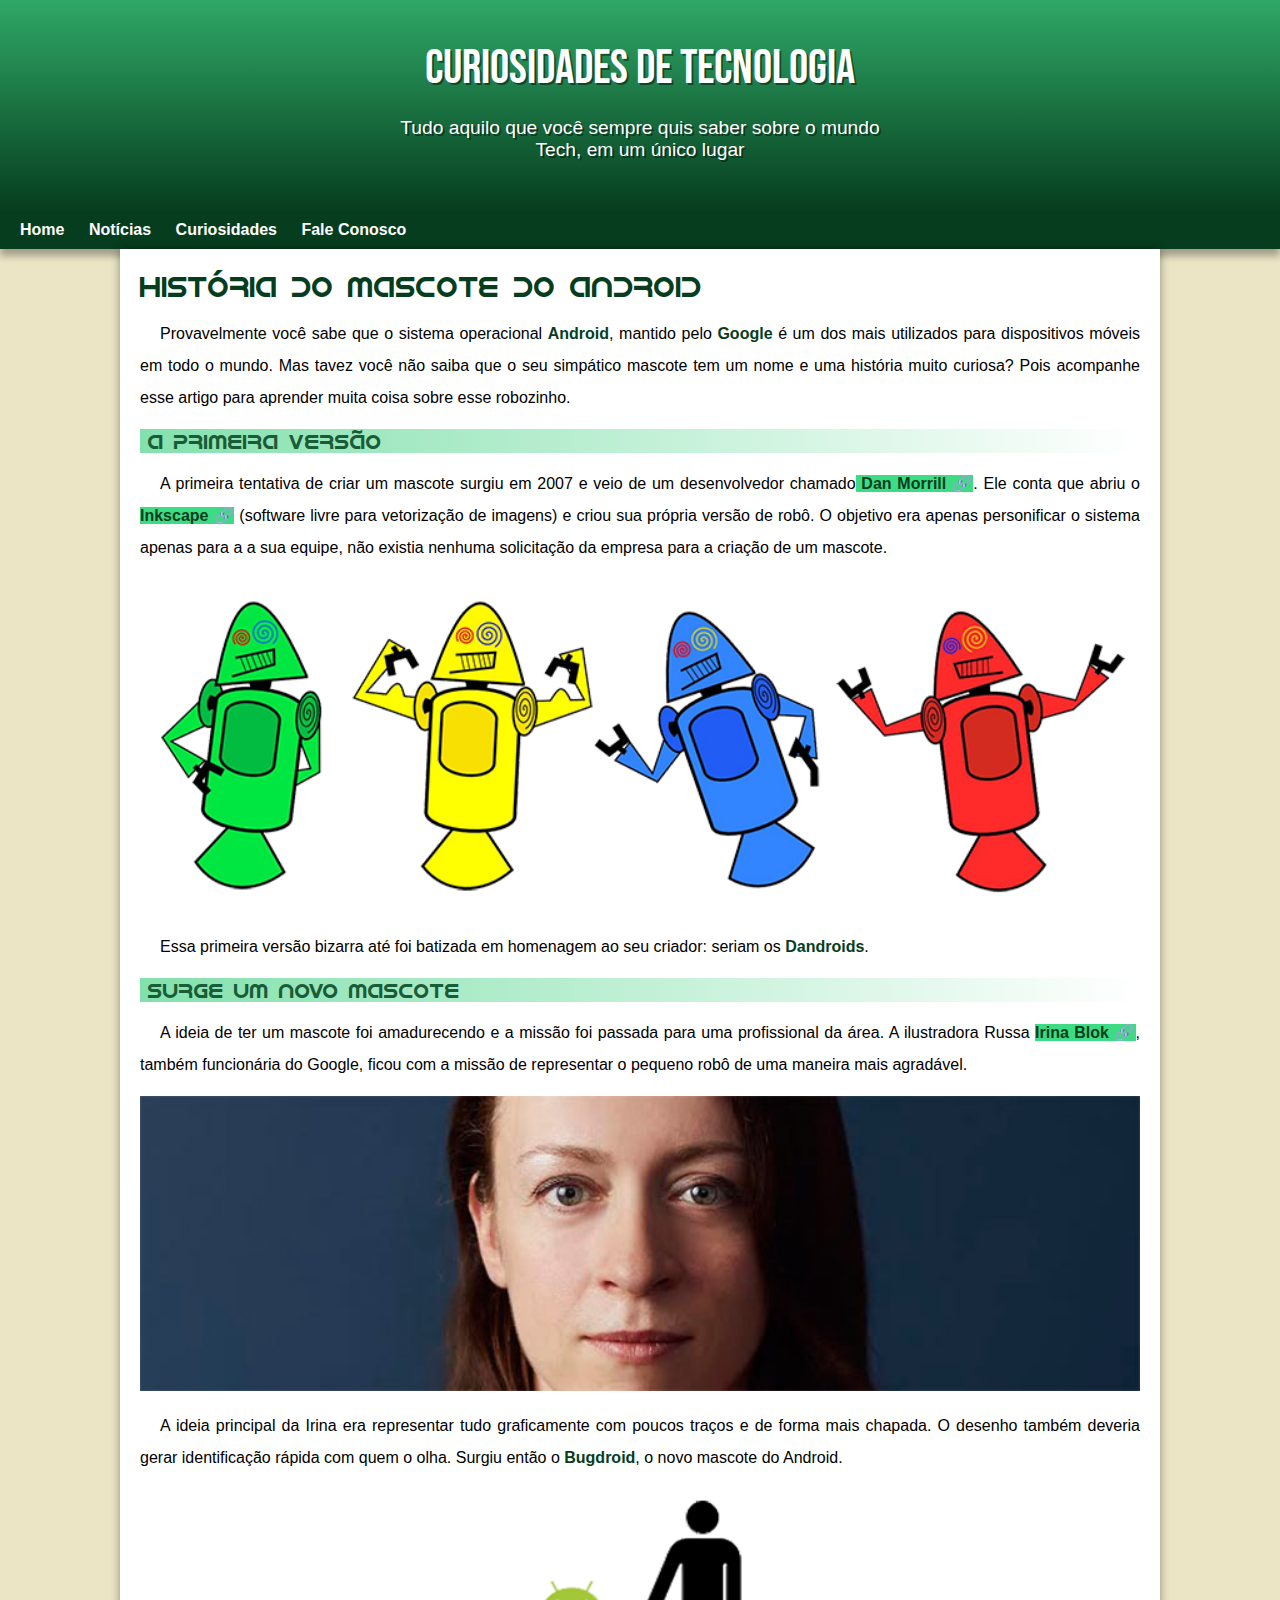
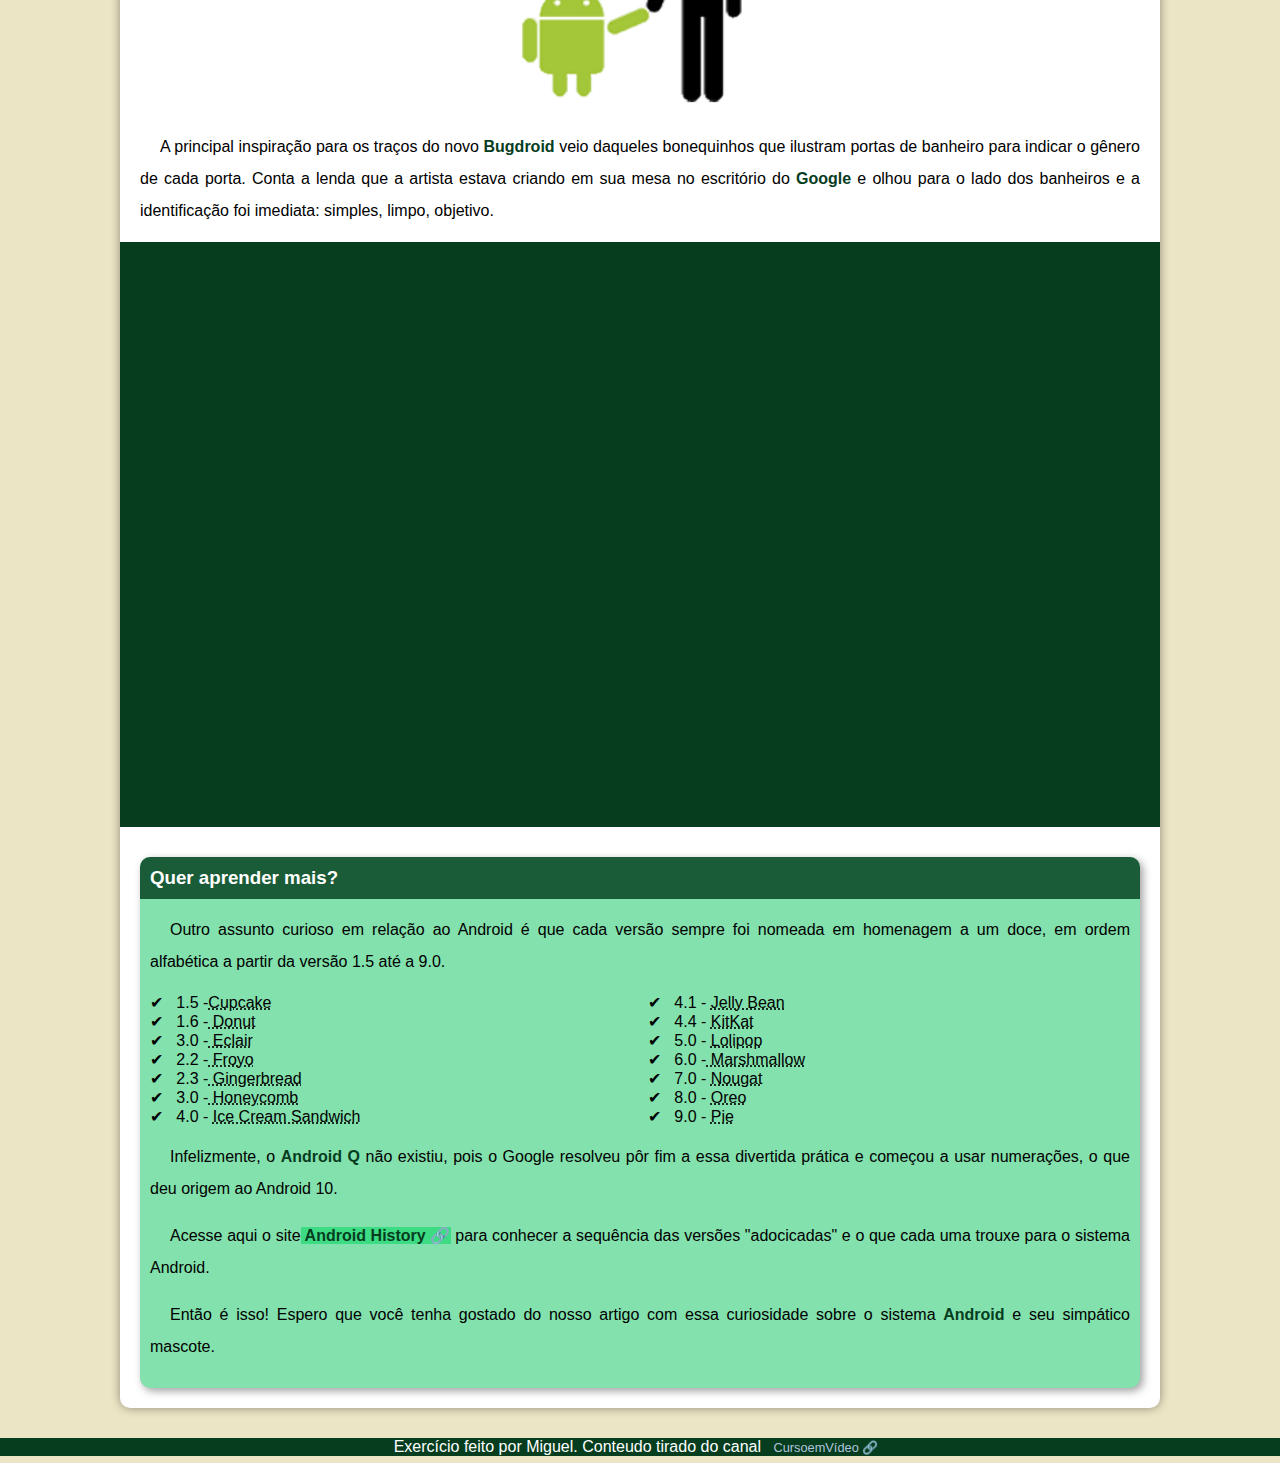
<file: index.html>
<!DOCTYPE html>
<html lang="pt-br">
<head>
    <meta charset="UTF-8">
    <meta name="viewport" content="width=device-width, initial-scale=1.0">
    <link rel="shortcut icon" href="/imagens/favicon.ico" type="image/x-icon">
    <link rel="stylesheet" href="estilos/style.css">
    <title>Como surgiu o mascote da Android</title>
</head>
<body>
    <header>
        <h1>Curiosidades de Tecnologia</h1>
        <p>Tudo aquilo que você sempre quis saber sobre o mundo Tech, em um único lugar</p>
    </header>
    <nav>
        <a href="#">Home</a>
        <a href="#">Notícias</a>
        <a href="#">Curiosidades</a>
        <a href="#">Fale Conosco</a>
    </nav>
    <main>
        <article>
            <h1>História do Mascote do Android</h1>

            <p>Provavelmente você sabe que o sistema operacional <strong>Android</strong>, mantido pelo <strong>Google </strong>é um dos mais utilizados para dispositivos móveis em todo o mundo. Mas tavez você não saiba que o seu simpático mascote tem um nome e uma história muito curiosa? Pois acompanhe esse artigo para aprender muita coisa sobre esse robozinho.</p>

            <h2>A primeira versão</h2>

            <p>A primeira tentativa de criar um mascote surgiu em 2007 e veio de um desenvolvedor chamado<a href="https://www.google.com/url?sa=t&rct=j&q=&esrc=s&source=web&cd=&ved=2ahUKEwis2_KDy_2GAxUWjJUCHRxMBjYQFnoECAcQAQ&url=https%3A%2F%2Fandroidcommunity.com%2Fdan-morrill-shows-us-the-android-mascot-that-almost-was-20130103%2F&usg=AOvVaw3LPnJQXh-ruXrxLGu-knE3&opi=89978449" target="_blank" class="ext"> Dan Morrill</a>. Ele conta que abriu o <a href="https://inkscape.org/pt-br/" target="_blank" class="ext">Inkscape</a> (software livre para vetorização de imagens) e criou sua própria versão de robô. O objetivo era apenas personificar o sistema apenas para a a sua equipe, não existia nenhuma solicitação da empresa para a criação de um mascote.</p>

            <picture>
                <source media="(max-width: 670px)" srcset="imagens/dan-droids-pq.png">
                <img src="imagens/dan-droids.png" alt="Primeiros Mascotes">
            </picture>

            <p>Essa primeira versão bizarra até foi batizada em homenagem ao seu criador: seriam os <strong>Dandroids</strong>.</p>

            <h2>Surge um novo mascote</h2>

            <p>A ideia de ter um mascote foi amadurecendo e a missão foi passada para uma profissional da área. A ilustradora Russa <a href="https://www.irinablok.com" class="ext">Irina Blok</a>, também funcionária do Google, ficou com a missão de representar o pequeno robô de uma maneira mais agradável.</p>

            <picture>
                <source media="(max-width: 670px)" srcset="imagens/irina-blok-pq.jpg">
                <img src="imagens/irina-blok.jpg" alt="irina-blok , criadora do Bugdroid">
            </picture>

            <p>A ideia principal da Irina era representar tudo graficamente com poucos traços e de forma mais chapada. O desenho também deveria gerar identificação rápida com quem o olha. Surgiu então o <strong>Bugdroid</strong>, o novo mascote do Android.</p>

            <img class="pq" src="imagens/bugdroid.png" alt="Bugdroid">

            <p>A principal inspiração para os traços do novo <strong>Bugdroid</strong> veio daqueles bonequinhos que ilustram portas de banheiro para indicar o gênero de cada porta. Conta a lenda que a artista estava criando em sua mesa no escritório do <strong>Google</strong> e olhou para o lado dos banheiros e a identificação foi imediata: simples, limpo, objetivo.</p>

            <div class="vd"><iframe width="560" height="315" src="https://www.youtube.com/embed/l2UDgpLz20M?si=yHOTyPRqE5xJ-G_N" title="YouTube video player" frameborder="0" allow="accelerometer; autoplay; clipboard-write; encrypted-media; gyroscope; picture-in-picture; web-share" referrerpolicy="strict-origin-when-cross-origin" allowfullscreen></iframe></div>
            
            <aside>
                <h3>Quer aprender mais?</h3>

                <p>Outro assunto curioso em relação ao Android é que cada versão sempre foi nomeada em homenagem a um doce, em ordem alfabética a partir da versão 1.5 até a 9.0.</p>

                <ul>
                    <li> 
                        1.5 -<abbr title="Bolo de Copo">Cupcake</abbr>
                    </li>
                    <li>
                        1.6 -<abbr title="Rosquinha"> Donut</abbr>
                    </li>
                    <li> 
                        3.0 -<abbr title="Bomba">  Eclair</abbr>
                    </li>
                    <li>
                        2.2 -<abbr title="Iogurte Congelado"> Froyo</abbr>
                    </li>
                    <li> 
                        2.3 -<abbr title="Biscoito de Gengibre"> Gingerbread</abbr>
                    </li>
                    <li> 
                        3.0 -<abbr title="favo de Mel"> Honeycomb</abbr>
                    </li>
                    <li>
                    4.0 - <abbr title="Sanduíche de Sorevte">Ice Cream Sandwich<abbr>
                        </li>
                    <li> 
                        4.1 - <abbr title="Jujuba">Jelly Bean</abbr>
                    </li>
                    <li> 
                        4.4 - <abbr title="KitKat">KitKat</abbr>
                    </li>
                    <li> 
                        5.0 - <abbr title="Pirulito">Lolipop</abbr>
                    </li>
                    <li>
                    6.0 -<abbr title=" Marshmallow"> Marshmallow</abbr>
                        </li>
                    <li> 
                        7.0 - <abbr title="Torrone">Nougat</abbr>
                    </li>
                    <li> 
                        8.0 - <abbr title="Biscoito Oreo">Oreo</abbr>
                    </li>
                    <li> 
                        9.0 - <abbr title="Torta">Pie</abbr>
                    </li>
                    
                </ul>

                <p>Infelizmente, o <strong>Android Q</strong> não existiu, pois o Google resolveu pôr fim a essa divertida prática e começou a usar numerações, o que deu origem ao Android 10.</p>

                <p>Acesse aqui o site<a href="https://www.androidauthority.com/history-android-os-name-789433/" target="_blank" class="ext"> Android History</a> para conhecer a sequência das versões "adocicadas" e o que cada uma trouxe para o sistema Android.</p>
                
                <p>Então é isso! Espero que você tenha gostado do nosso artigo com essa curiosidade sobre o sistema <strong>Android</strong> e seu simpático mascote.</p>
            </aside>
        </article>
    </main>

    <footer>
        <p>Exercício feito por Miguel. Conteudo tirado do canal <a href="https://www.youtube.com/c/CursoemVídeo" target="_blank" class="ext">CursoemVídeo</a></p>
    </footer>
</body>
</html>
</file>
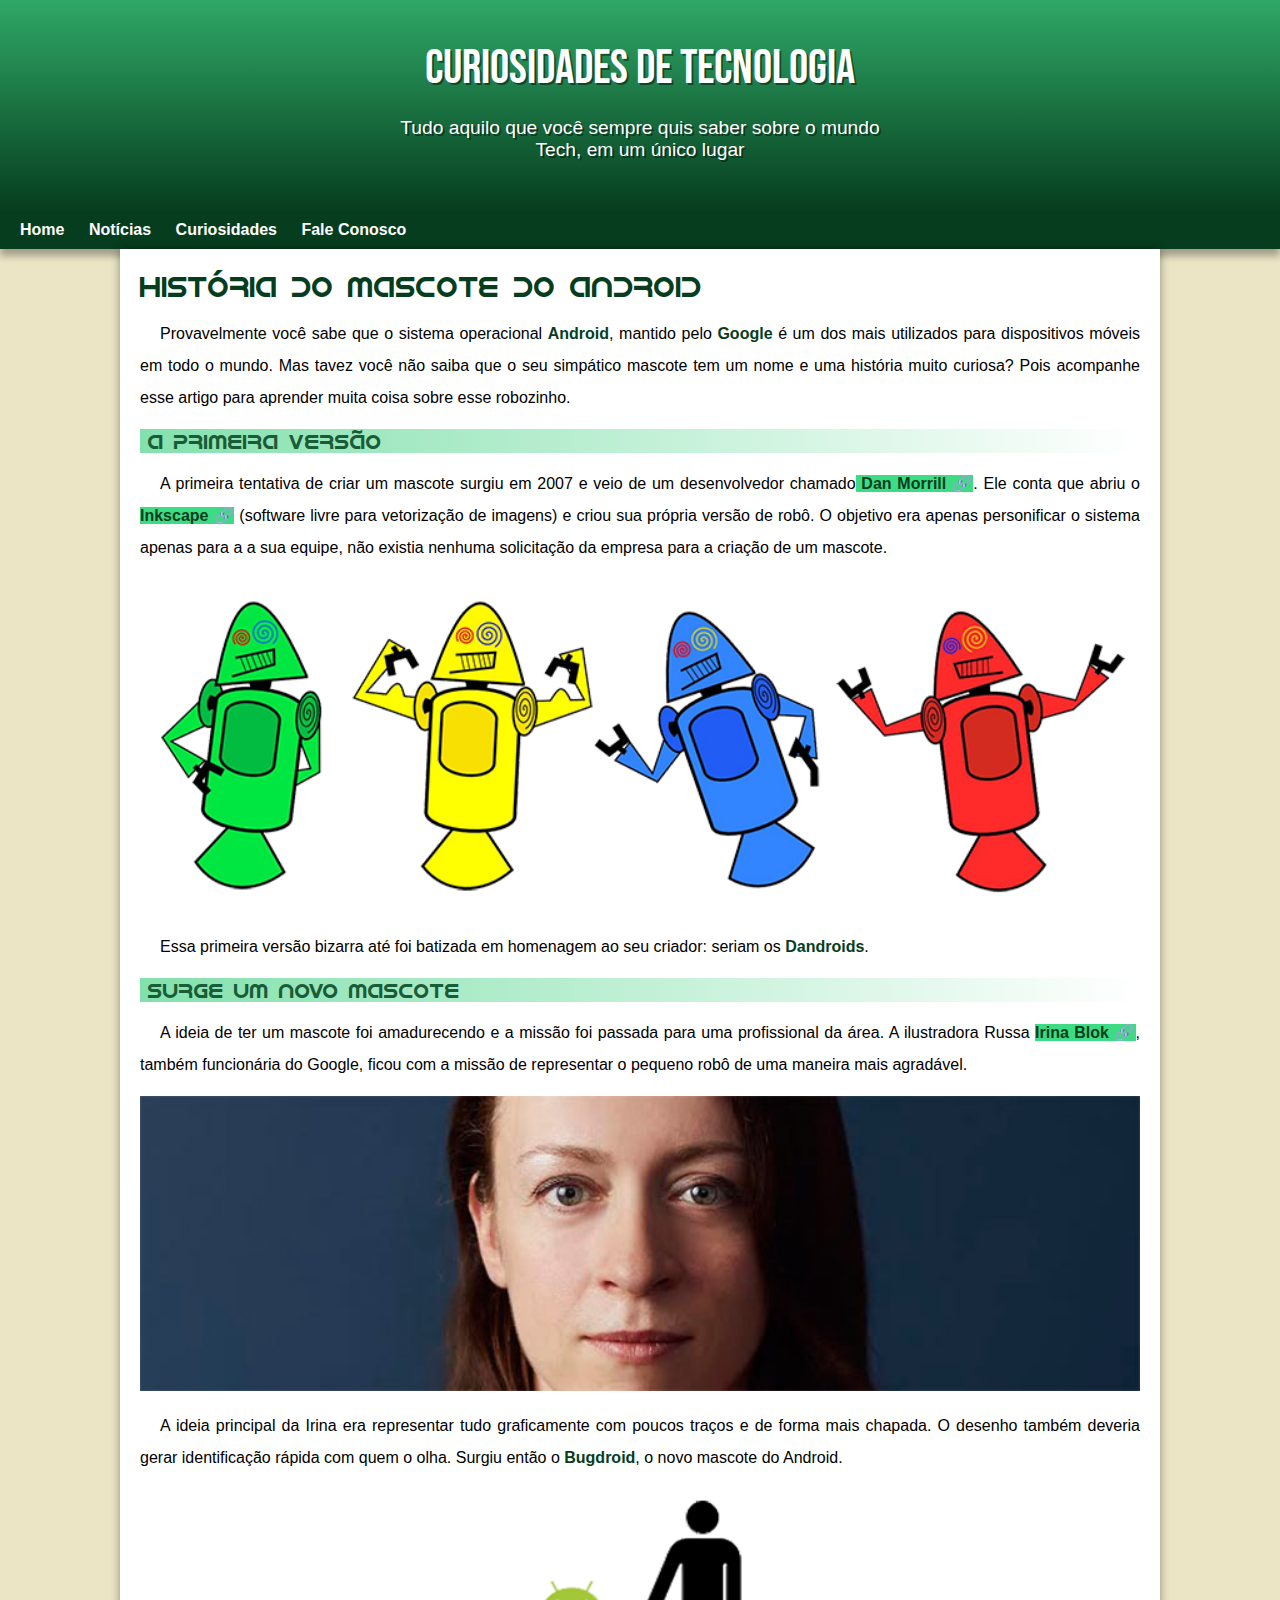
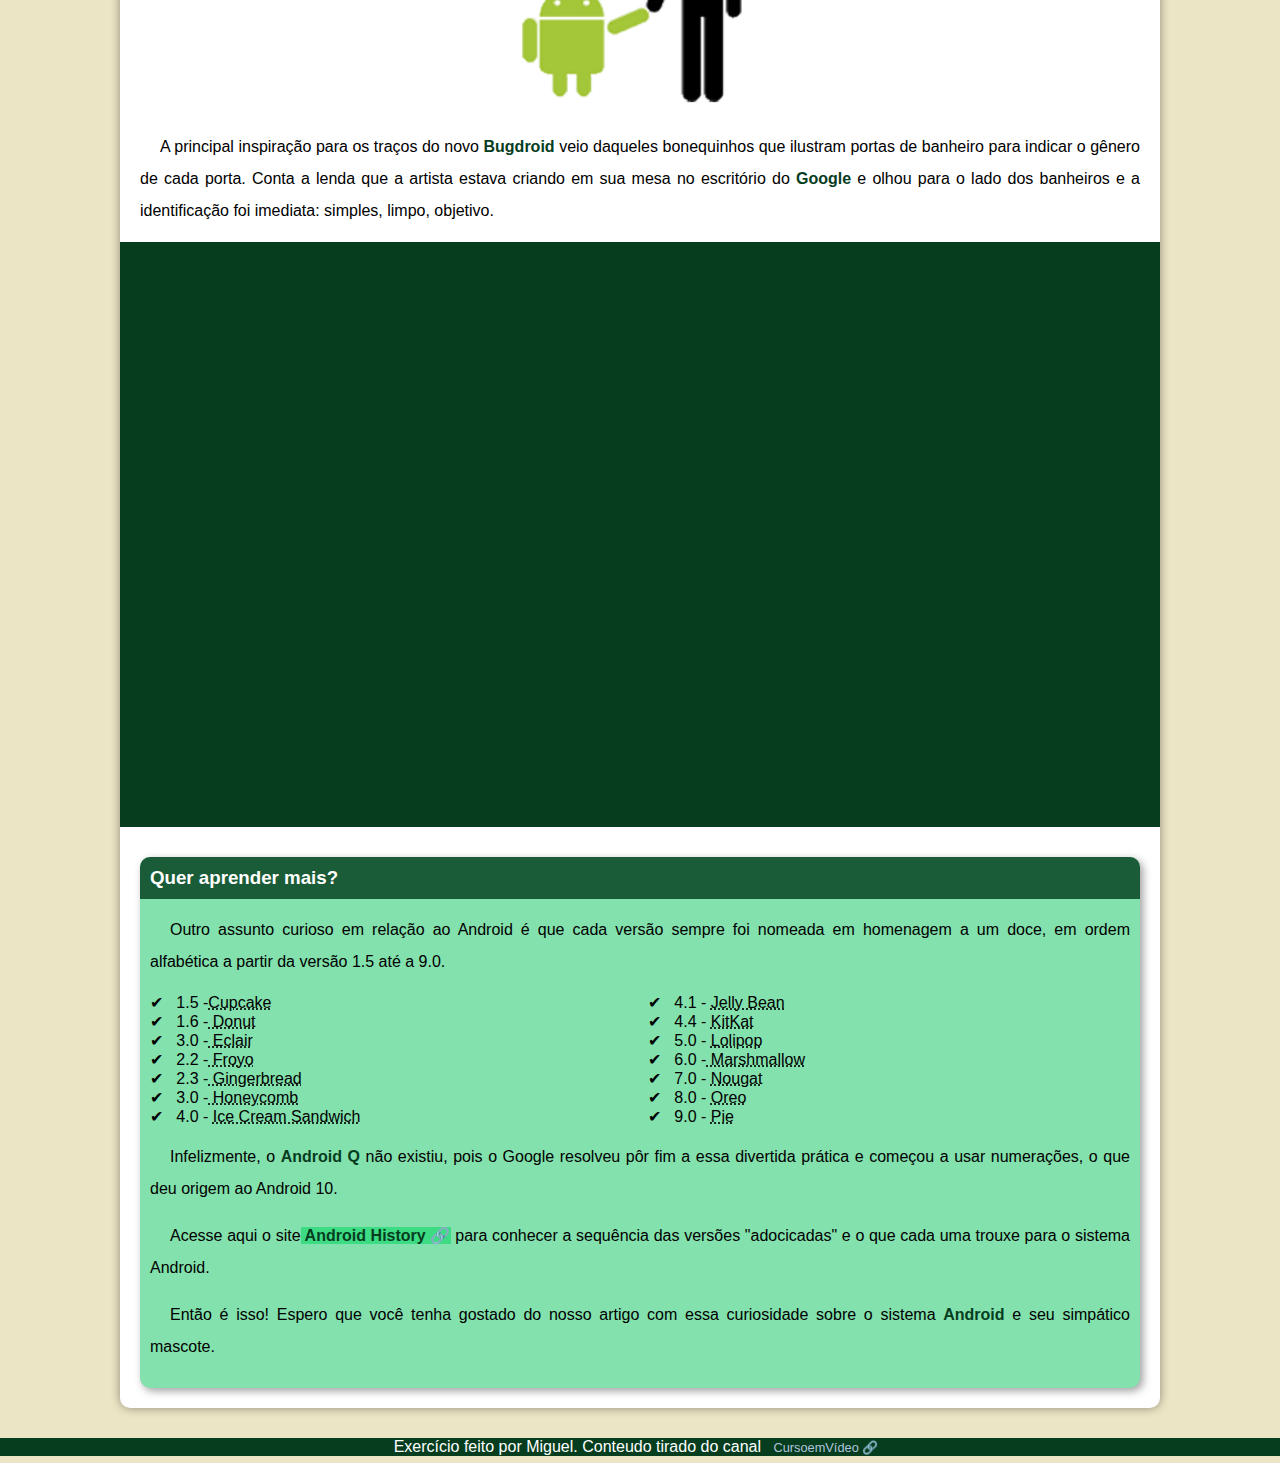
<file: desafio.html>
<!DOCTYPE html>
<html lang="pt-br">
<head>
    <meta charset="UTF-8">
    <meta name="viewport" content="width=device-width, initial-scale=1.0">
    <link rel="shortcut icon" href="/imagens/favicon.ico" type="image/x-icon">
    <link rel="stylesheet" href="estilos/style.css">
    <title>Como surgiu o mascote da Android</title>
</head>
<body>
    <header>
        <h1>Curiosidades de Tecnologia</h1>
        <p>Tudo aquilo que você sempre quis saber sobre o mundo Tech, em um único lugar</p>
    </header>
    <nav>
        <a href="#">Home</a>
        <a href="#">Notícias</a>
        <a href="#">Curiosidades</a>
        <a href="#">Fale Conosco</a>
    </nav>
    <main>
        <article>
            <h1>História do Mascote do Android</h1>

            <p>Provavelmente você sabe que o sistema operacional <strong>Android</strong>, mantido pelo <strong>Google </strong>é um dos mais utilizados para dispositivos móveis em todo o mundo. Mas tavez você não saiba que o seu simpático mascote tem um nome e uma história muito curiosa? Pois acompanhe esse artigo para aprender muita coisa sobre esse robozinho.</p>

            <h2>A primeira versão</h2>

            <p>A primeira tentativa de criar um mascote surgiu em 2007 e veio de um desenvolvedor chamado<a href="https://www.google.com/url?sa=t&rct=j&q=&esrc=s&source=web&cd=&ved=2ahUKEwis2_KDy_2GAxUWjJUCHRxMBjYQFnoECAcQAQ&url=https%3A%2F%2Fandroidcommunity.com%2Fdan-morrill-shows-us-the-android-mascot-that-almost-was-20130103%2F&usg=AOvVaw3LPnJQXh-ruXrxLGu-knE3&opi=89978449" target="_blank" class="ext"> Dan Morrill</a>. Ele conta que abriu o <a href="https://inkscape.org/pt-br/" target="_blank" class="ext">Inkscape</a> (software livre para vetorização de imagens) e criou sua própria versão de robô. O objetivo era apenas personificar o sistema apenas para a a sua equipe, não existia nenhuma solicitação da empresa para a criação de um mascote.</p>

            <picture>
                <source media="(max-width: 670px)" srcset="imagens/dan-droids-pq.png">
                <img src="imagens/dan-droids.png" alt="Primeiros Mascotes">
            </picture>

            <p>Essa primeira versão bizarra até foi batizada em homenagem ao seu criador: seriam os <strong>Dandroids</strong>.</p>

            <h2>Surge um novo mascote</h2>

            <p>A ideia de ter um mascote foi amadurecendo e a missão foi passada para uma profissional da área. A ilustradora Russa <a href="https://www.irinablok.com" class="ext">Irina Blok</a>, também funcionária do Google, ficou com a missão de representar o pequeno robô de uma maneira mais agradável.</p>

            <picture>
                <source media="(max-width: 670px)" srcset="imagens/irina-blok-pq.jpg">
                <img src="imagens/irina-blok.jpg" alt="irina-blok , criadora do Bugdroid">
            </picture>

            <p>A ideia principal da Irina era representar tudo graficamente com poucos traços e de forma mais chapada. O desenho também deveria gerar identificação rápida com quem o olha. Surgiu então o <strong>Bugdroid</strong>, o novo mascote do Android.</p>

            <img class="pq" src="imagens/bugdroid.png" alt="Bugdroid">

            <p>A principal inspiração para os traços do novo <strong>Bugdroid</strong> veio daqueles bonequinhos que ilustram portas de banheiro para indicar o gênero de cada porta. Conta a lenda que a artista estava criando em sua mesa no escritório do <strong>Google</strong> e olhou para o lado dos banheiros e a identificação foi imediata: simples, limpo, objetivo.</p>

            <div class="vd"><iframe width="560" height="315" src="https://www.youtube.com/embed/l2UDgpLz20M?si=yHOTyPRqE5xJ-G_N" title="YouTube video player" frameborder="0" allow="accelerometer; autoplay; clipboard-write; encrypted-media; gyroscope; picture-in-picture; web-share" referrerpolicy="strict-origin-when-cross-origin" allowfullscreen></iframe></div>
            
            <aside>
                <h3>Quer aprender mais?</h3>

                <p>Outro assunto curioso em relação ao Android é que cada versão sempre foi nomeada em homenagem a um doce, em ordem alfabética a partir da versão 1.5 até a 9.0.</p>

                <ul>
                    <li> 
                        1.5 -<abbr title="Bolo de Copo">Cupcake</abbr>
                    </li>
                    <li>
                        1.6 -<abbr title="Rosquinha"> Donut</abbr>
                    </li>
                    <li> 
                        3.0 -<abbr title="Bomba">  Eclair</abbr>
                    </li>
                    <li>
                        2.2 -<abbr title="Iogurte Congelado"> Froyo</abbr>
                    </li>
                    <li> 
                        2.3 -<abbr title="Biscoito de Gengibre"> Gingerbread</abbr>
                    </li>
                    <li> 
                        3.0 -<abbr title="favo de Mel"> Honeycomb</abbr>
                    </li>
                    <li>
                    4.0 - <abbr title="Sanduíche de Sorevte">Ice Cream Sandwich<abbr>
                        </li>
                    <li> 
                        4.1 - <abbr title="Jujuba">Jelly Bean</abbr>
                    </li>
                    <li> 
                        4.4 - <abbr title="KitKat">KitKat</abbr>
                    </li>
                    <li> 
                        5.0 - <abbr title="Pirulito">Lolipop</abbr>
                    </li>
                    <li>
                    6.0 -<abbr title=" Marshmallow"> Marshmallow</abbr>
                        </li>
                    <li> 
                        7.0 - <abbr title="Torrone">Nougat</abbr>
                    </li>
                    <li> 
                        8.0 - <abbr title="Biscoito Oreo">Oreo</abbr>
                    </li>
                    <li> 
                        9.0 - <abbr title="Torta">Pie</abbr>
                    </li>
                    
                </ul>

                <p>Infelizmente, o <strong>Android Q</strong> não existiu, pois o Google resolveu pôr fim a essa divertida prática e começou a usar numerações, o que deu origem ao Android 10.</p>

                <p>Acesse aqui o site<a href="https://www.androidauthority.com/history-android-os-name-789433/" target="_blank" class="ext"> Android History</a> para conhecer a sequência das versões "adocicadas" e o que cada uma trouxe para o sistema Android.</p>
                
                <p>Então é isso! Espero que você tenha gostado do nosso artigo com essa curiosidade sobre o sistema <strong>Android</strong> e seu simpático mascote.</p>
            </aside>
        </article>
    </main>

    <footer>
        <p>Exercício feito por Miguel. Conteudo tirado do canal <a href="https://www.youtube.com/c/CursoemVídeo" target="_blank" class="ext">CursoemVídeo</a></p>
    </footer>
</body>
</html>
</file>
<file: estilos/style.css>
@charset "UTF-8";

@import url('https://fonts.googleapis.com/css2?family=Bebas+Neue&display=swap');

@font-face {
    font-family: "Android";
    src: url("../fontes/idroid.otf") format("opentype");
}

* {
    margin: 0px;
    padding: 0px;
}




:root {
    --cor0:#ebe5c5 ; 
    --cor1:#83e1ad;
    --cor2:#3ddc84 ;
    --cor3:#2fa866;
    --cor4:#1a5c37;
    --cor5:#063d1e;

    --font_pdr: Arial , Verdana , Helvetica , sans-serif ;
    --font_dstq: 'Bebas Neue' , sans-serif;
    --font_and: "Android" , sans-serif;
}

body {
    background-color: var(--cor0);
    font-family: var(--font_pdr);
}

a.ext::after {
    content: "\00A0\1F517";
}

header {
    background-image: linear-gradient(to bottom , var(--cor3), var(--cor5));
    min-height: 150px;
    text-align: center;
    padding-top: 40px;
}

header > h1 {
    color: white;
    font-family: var(--font_dstq);
    font-size: 3em;
    font-weight: normal;
    margin-bottom: 20px;
    text-shadow: 2px 2px 0px rgba(0, 0, 0, 0.438);
}

header > p {
    color: white;
    font-family: var(--font_pdr);
    font-size: 1.2em;
    max-width: 500px;
    padding-right: 10px;
    padding-left: 10px;
    margin: auto;
    padding-bottom: 50px;
    text-shadow: 2px 2px 0px rgba(0, 0, 0, 0.438);
}

nav {
    background-color: var(--cor5);
    padding: 10px;
    box-shadow: 0px 7px 7px rgba(0, 0, 0, 0.308);
}

nav > a {
    color: white;
    text-decoration: none;
    padding: 10px;
    font-weight: bold;
    border-radius: 2px;
}

nav > a:hover {
    text-decoration: underline;
    background-color: var(--cor3);
    color: var(--cor5);
}

main {
    min-width: 300px;
    max-width: 1000px;
    margin: auto;
    padding: 20px;
    margin-bottom: 30px;
    background-color: white;
    box-shadow: 0px 0px 10px rgba(0, 0, 0, 0.404);
    border-bottom-left-radius: 10px;
    border-bottom-right-radius: 10px;
}

.vd {
    background-color: var(--cor5);
    margin: 0px -20px 30px -20px;
    padding: 20px;
    padding-bottom: 56.5%;
    position: relative;
}

.vd > iframe {
    position: absolute;
    top:3% ;
    left:3%;
    width:92% ;
    height:92%;
}

main h1 {
    color: var(--cor5);
    font-family: var(--font_and);
    font-weight: normal;
    font-size: 1.8em;
}

main h2 {
    font-family: var(--font_and);
    color: var(--cor4);
    font-weight: normal;
    font-size: 1.3em;
    background-image: linear-gradient(to right ,var(--cor1), transparent);
    text-indent: 8px;
}

main p {
    margin: 15px 0px;
    text-align: justify;
    text-indent: 20px;
    line-height: 2em;
}

main img {
    width: 100%;
}

main img.pq {
    max-width: 350px;
    display: block;
    margin: auto;
}

main strong {
    color: var(--cor5);
    font-weight: bold ;
}

main a {
    text-decoration: none;
    font-weight: bold;
    color: var(--cor5);
    background-color: var(--cor2);
}

main a:hover {
    text-decoration: underline;
}

aside {
    background-color: var(--cor1);
    padding: 10px;
    border-radius: 10px;
    box-shadow: 3px 3px 8px rgba(0, 0, 0, 0.377);
}

aside > h3 {
    background-color: var(--cor4);
    color: white;
    padding: 10px;
    margin: -10px -10px 0px -10px;
    border-radius: 10px 10px 0px 0px ;
}

aside > ul {
    list-style-type: " \2714 \00A0 \00A0";
    list-style-position: inside;
    columns: 2;
}

footer {
    background-color: var(--cor5);
    color: white;
    text-align: center;
}

footer a {
    color: lightsteelblue;
    text-decoration: none;
    padding: 8px;
    font-size: 0.8em;
}

footer a:hover {
    text-decoration: underline;
}
</file>
